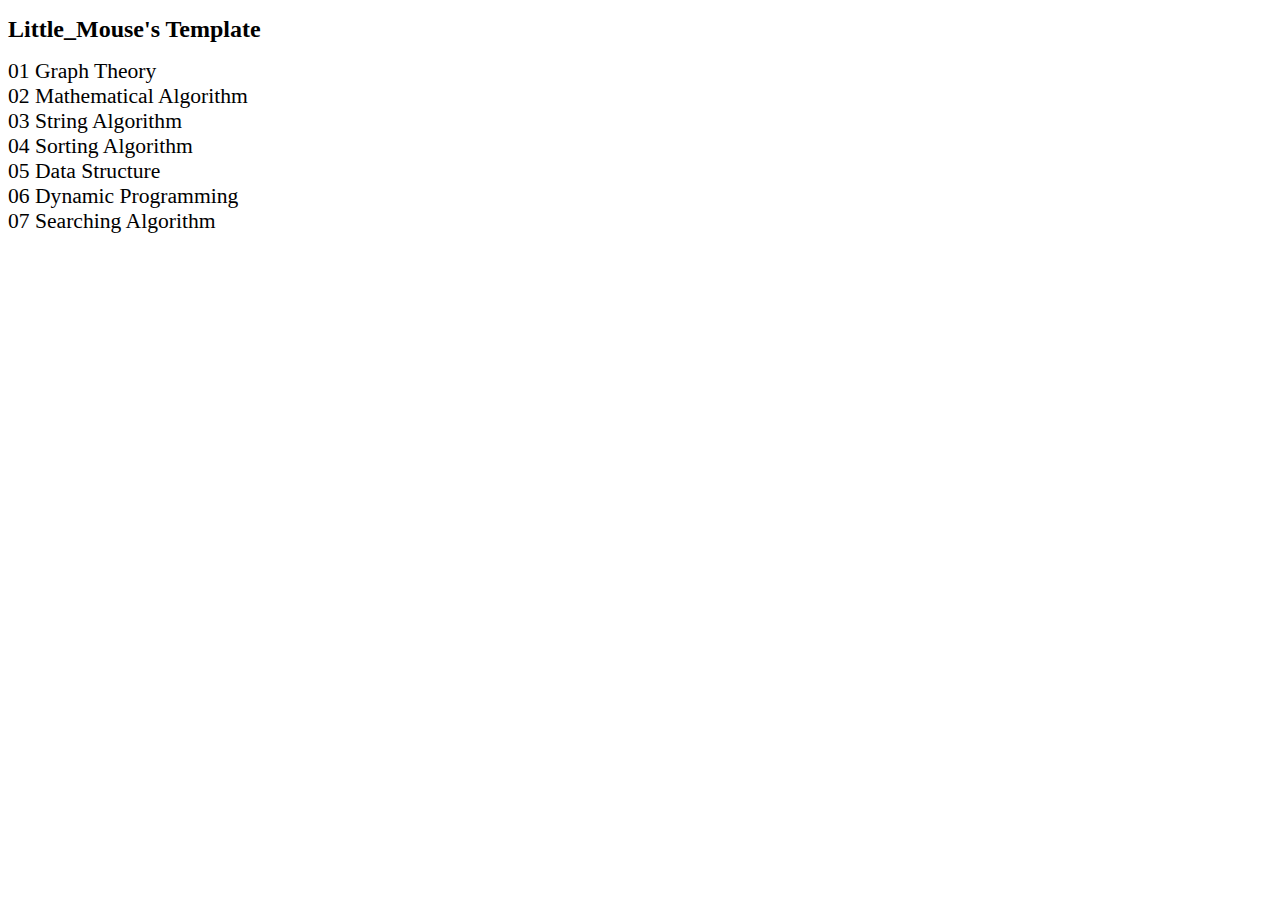
<file: index.html>
<!DOCTYPE html>
<html>
<head>
    <title>Little_Mouse</title>
    <style>
        .font1 {
            font-family: Comic Sans MS, Comic Sans, cursive;
        }
        a {
          font-size: 1.35em;
        }
        h1 {
          font-size: 1.5em;
        }
        a:link {
          color: black;
          background-color: transparent;
          text-decoration: none;
        }
        a:visited {
          color: black;
          background-color: transparent;
          text-decoration: none;
        }
        a:hover {
          color: blue;
          background-color: transparent;
          text-decoration: underline;
        }
        a:active {
          color: blue;
          background-color: transparent;
          text-decoration: none;
        }
        body {
        background-image: url('https://t3.ftcdn.net/jpg/02/74/81/90/360_F_274819095_Y5joyHC8XIrq5GpziV4Det7fgUkhEjoc.jpg');
        background-repeat: no-repeat;
        background-attachment: fixed;
        background-size: 100% 100%;
      }
    </style>
</head>
<body>
    <h1 class=font1>Little_Mouse's Template</h1>
    <a href="./graphtheory">01 Graph Theory</a>
    <br>
    <a href="./mathalgo">02 Mathematical Algorithm</a>
    <br>
    <a href="./stralgo">03 String Algorithm</a>
    <br>
    <a href="./sortalgo">04 Sorting Algorithm</a>
    <br>
    <a href="./datastructure">05 Data Structure</a>
    <br>
    <a href="./dynamic">06 Dynamic Programming</a>
    <br>
    <a href="./searchalgo">07 Searching Algorithm</a>
</body>
</html>
</file>
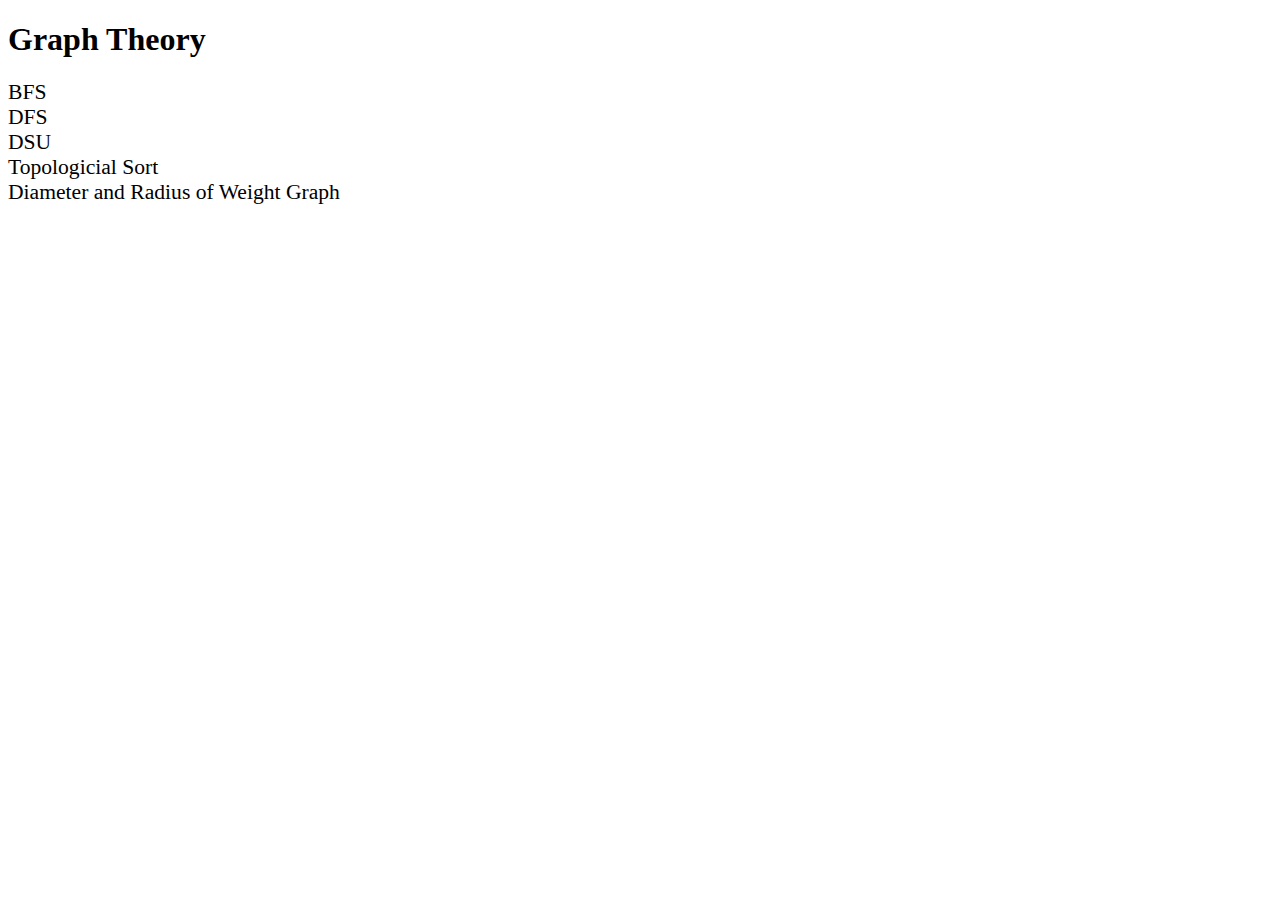
<file: graphtheory/index.html>
<!DOCTYPE html>
<html>
<head>
    <title>Little_Mouse</title>
    <style>
        .font1 {
            font-family: Comic Sans MS, Comic Sans, cursive;
        }
        a {
          font-size: 1.35em;
        }
        a:link {
          color: black;
          background-color: transparent;
          text-decoration: none;
        }
        a:visited {
          color: black;
          background-color: transparent;
          text-decoration: none;
        }
        a:hover {
          color: blue;
          background-color: transparent;
          text-decoration: underline;
        }
        a:active {
          color: blue;
          background-color: transparent;
          text-decoration: none;
        }
    </style>
</head>
<body>
    <h1>Graph Theory</h1>
    <a href="./bfs">BFS</a>
    <br>
    <a href="./dfs">DFS</a>
    <br>
    <a href="./dsu">DSU</a>
    <br>
    <a href="./toposort">Topologicial Sort</a>
    <br>
    <a href="./dandr">Diameter and Radius of Weight Graph</a>
    <br>
</body>
</html>
</file>
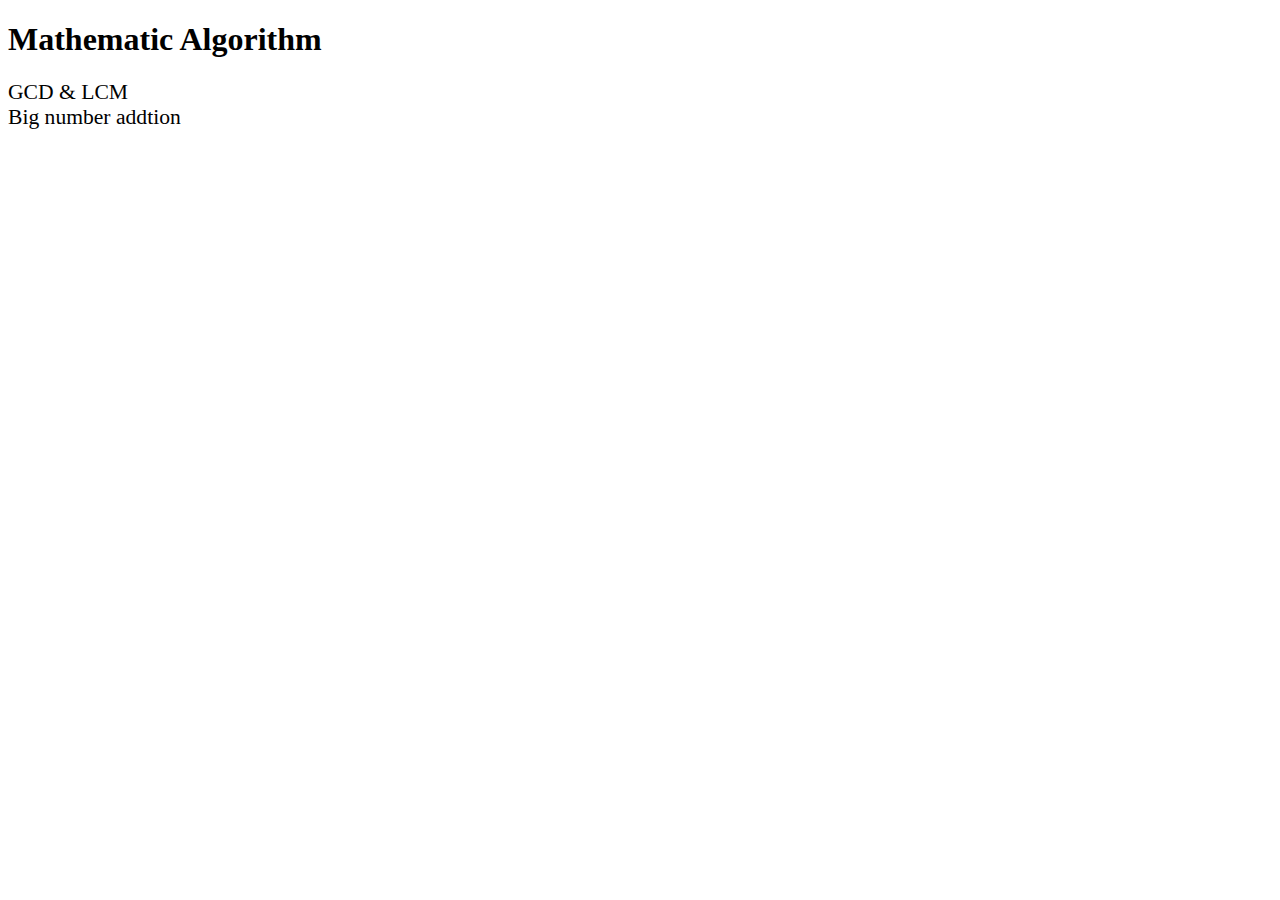
<file: mathalgo/index.html>
<!DOCTYPE html>
<html>
<head>
    <title>Little_Mouse</title>
    <style>
        .font1 {
            font-family: Comic Sans MS, Comic Sans, cursive;
        }
        a {
          font-size: 1.35em;
        }
        a:link {
          color: black;
          background-color: transparent;
          text-decoration: none;
        }
        a:visited {
          color: black;
          background-color: transparent;
          text-decoration: none;
        }
        a:hover {
          color: blue;
          background-color: transparent;
          text-decoration: underline;
        }
        a:active {
          color: blue;
          background-color: transparent;
          text-decoration: none;
        }
    </style>
</head>
<body>
    <h1>Mathematic Algorithm</h1>
    <a href="./gcdlcm">GCD & LCM</a>
    <br>
    <a href="./bignumadd">Big number addtion</a>
    <br>
</body>
</html>
</file>
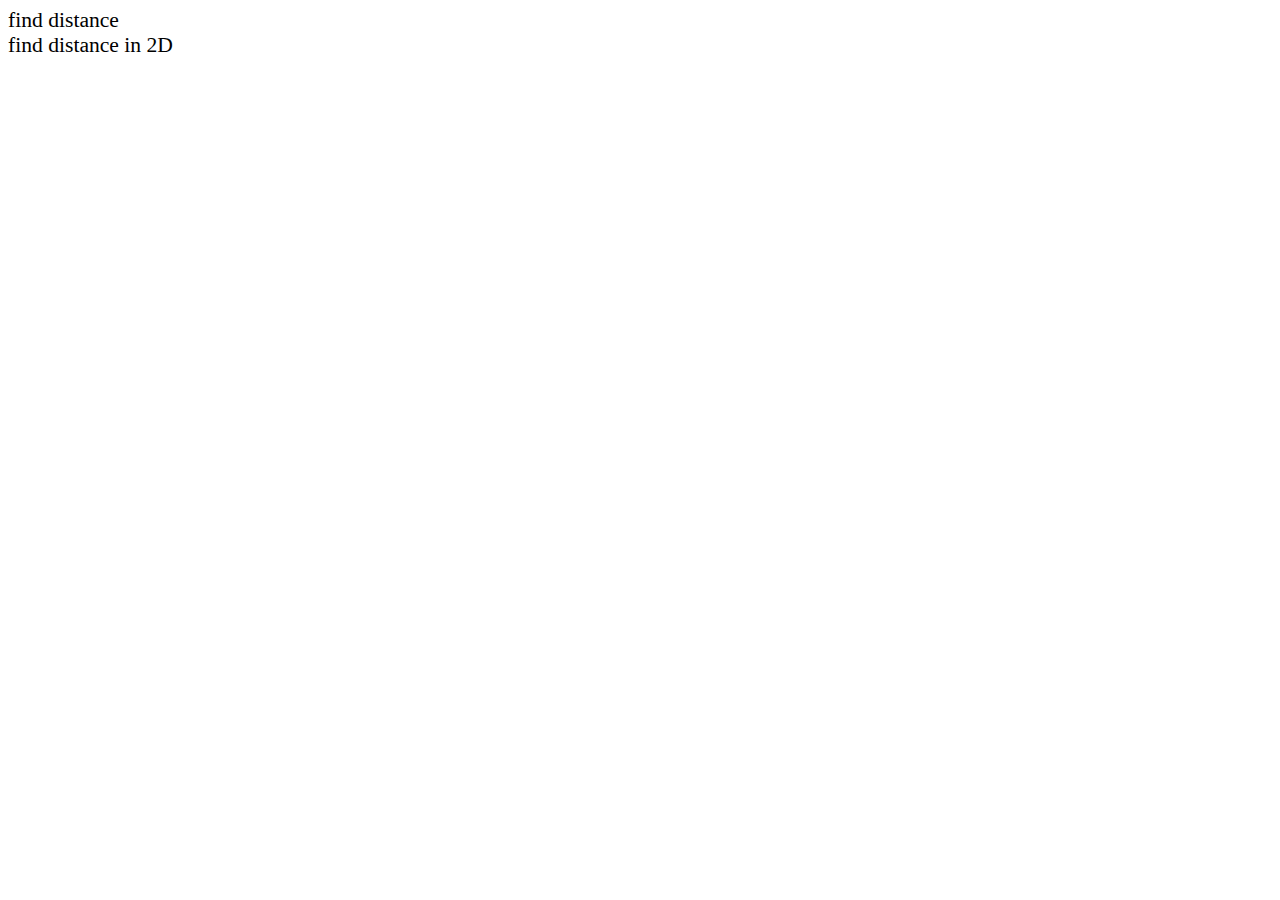
<file: graphtheory/bfs/index.html>
<!DOCTYPE html>
<html>
<head>
    <title>Little_Mouse</title>
    <style>
        .font1 {
            font-family: Comic Sans MS, Comic Sans, cursive;
        }
        a {
          font-size: 1.35em;
        }
        a:link {
          color: black;
          background-color: transparent;
          text-decoration: none;
        }
        a:visited {
          color: black;
          background-color: transparent;
          text-decoration: none;
        }
        a:hover {
          color: blue;
          background-color: transparent;
          text-decoration: underline;
        }
        a:active {
          color: blue;
          background-color: transparent;
          text-decoration: none;
        }
    </style>
</head>
<body>
    <a href="./find_dis">find distance</a>
    <br>
    <a href="./find_dis_2D">find distance in 2D</a>
</body>
</html>
</file>
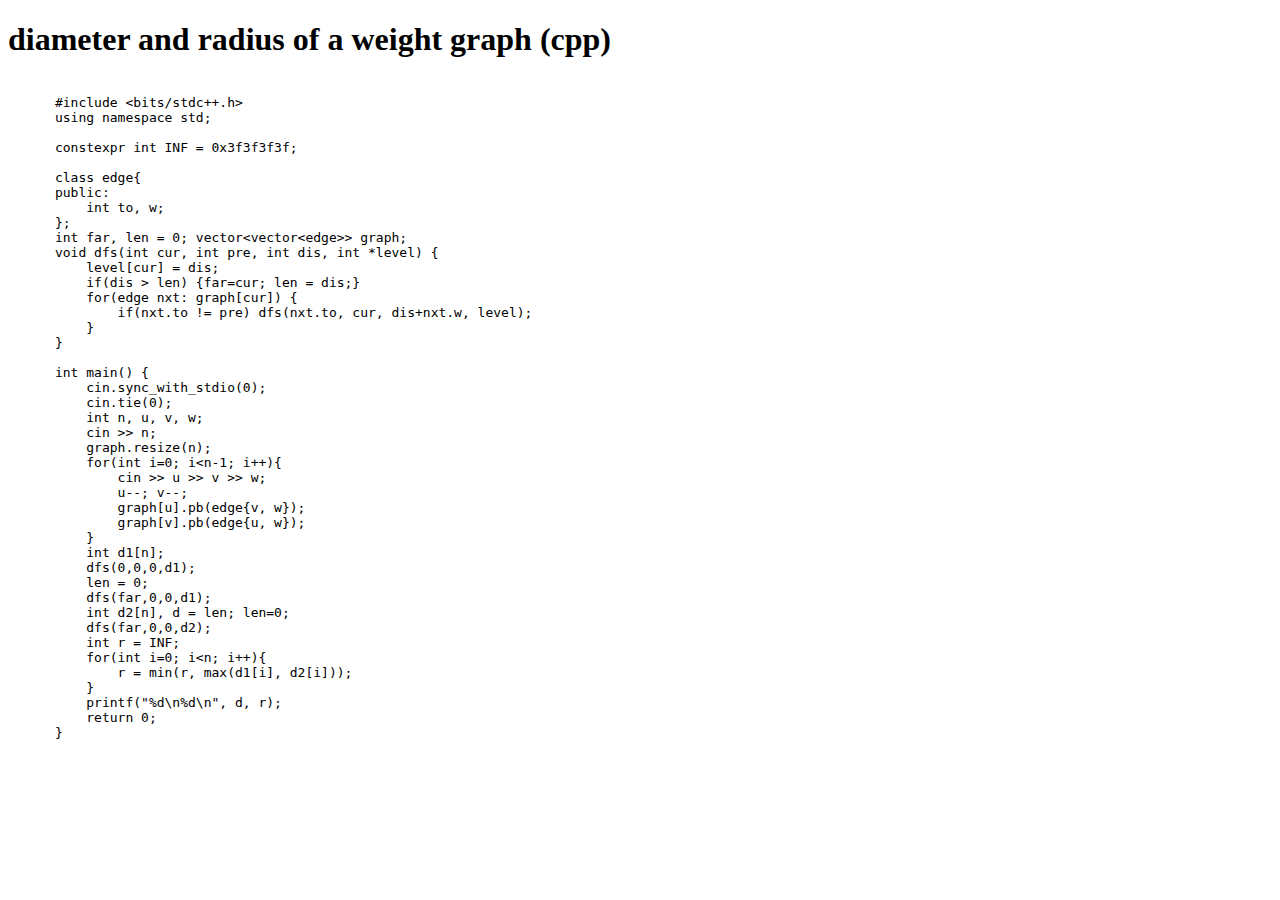
<file: graphtheory/dandr/index.html>
<!DOCTYPE html>
<html>
<head>
    <title>Little_Mouse</title>
</head>
<body>
    <h1>diameter and radius of a weight graph (cpp)</h1>
    <pre><xmp>
      #include <bits/stdc++.h>
      using namespace std;

      constexpr int INF = 0x3f3f3f3f;

      class edge{
      public:
          int to, w;
      };
      int far, len = 0; vector<vector<edge>> graph;
      void dfs(int cur, int pre, int dis, int *level) {
          level[cur] = dis;
          if(dis > len) {far=cur; len = dis;}
          for(edge nxt: graph[cur]) {
              if(nxt.to != pre) dfs(nxt.to, cur, dis+nxt.w, level);
          }
      }

      int main() {
          cin.sync_with_stdio(0);
          cin.tie(0);
          int n, u, v, w;
          cin >> n;
          graph.resize(n);
          for(int i=0; i<n-1; i++){
              cin >> u >> v >> w;
              u--; v--;
              graph[u].pb(edge{v, w});
              graph[v].pb(edge{u, w});
          }
          int d1[n];
          dfs(0,0,0,d1);
          len = 0;
          dfs(far,0,0,d1);
          int d2[n], d = len; len=0;
          dfs(far,0,0,d2);
          int r = INF;
          for(int i=0; i<n; i++){
              r = min(r, max(d1[i], d2[i]));
          }
          printf("%d\n%d\n", d, r);
          return 0;
      }
    </xmp></pre>
  </body>
  </html>
</file>
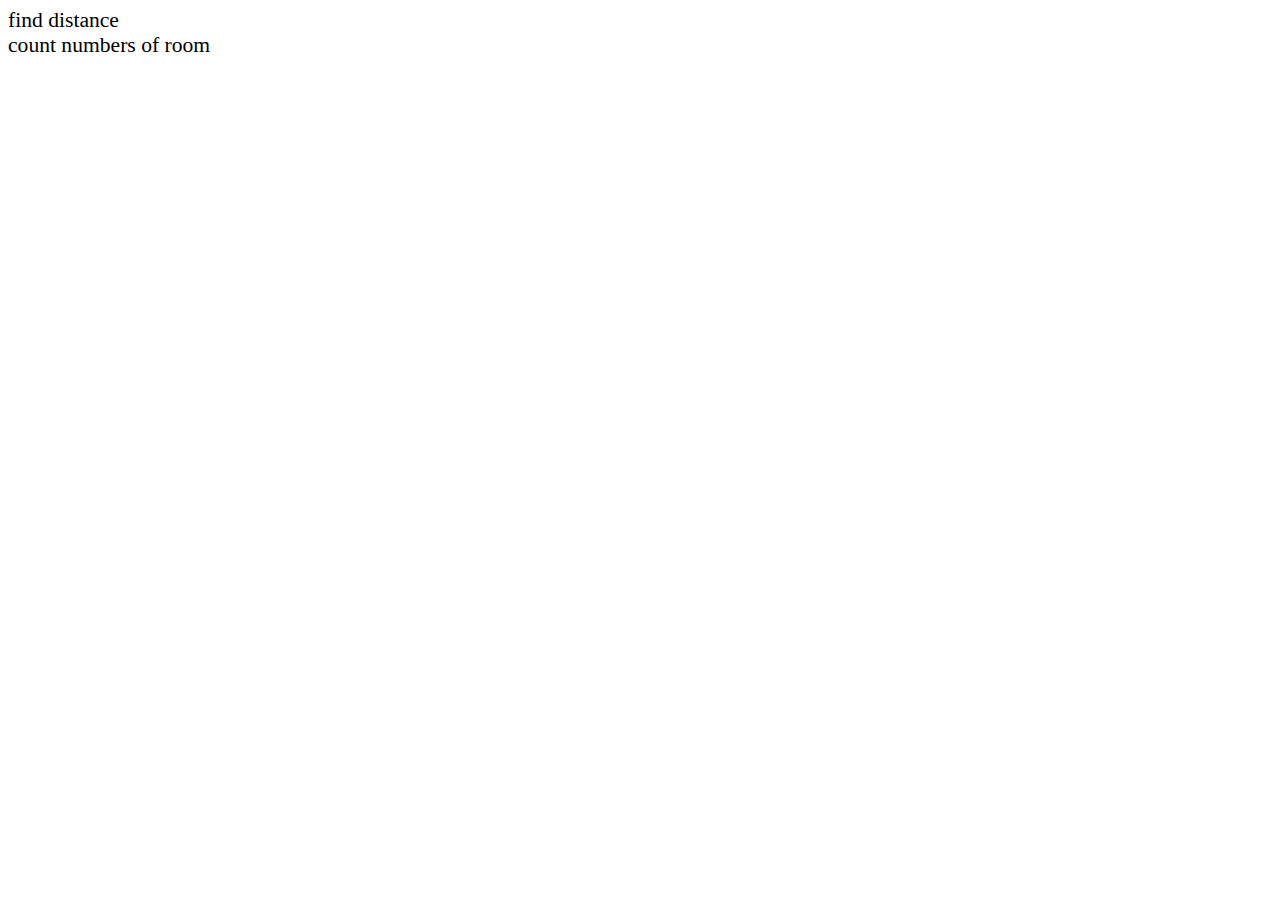
<file: graphtheory/dfs/index.html>
<!DOCTYPE html>
<html>
<head>
    <title>Little_Mouse</title>
    <style>
        .font1 {
            font-family: Comic Sans MS, Comic Sans, cursive;
        }
        a {
          font-size: 1.35em;
        }
        a:link {
          color: black;
          background-color: transparent;
          text-decoration: none;
        }
        a:visited {
          color: black;
          background-color: transparent;
          text-decoration: none;
        }
        a:hover {
          color: blue;
          background-color: transparent;
          text-decoration: underline;
        }
        a:active {
          color: blue;
          background-color: transparent;
          text-decoration: none;
        }
    </style>
</head>
<body>
    <a href="./find_dis">find distance</a>
    <br>
    <a href="./cntroom">count numbers of room</a>
</body>
</html>
</file>
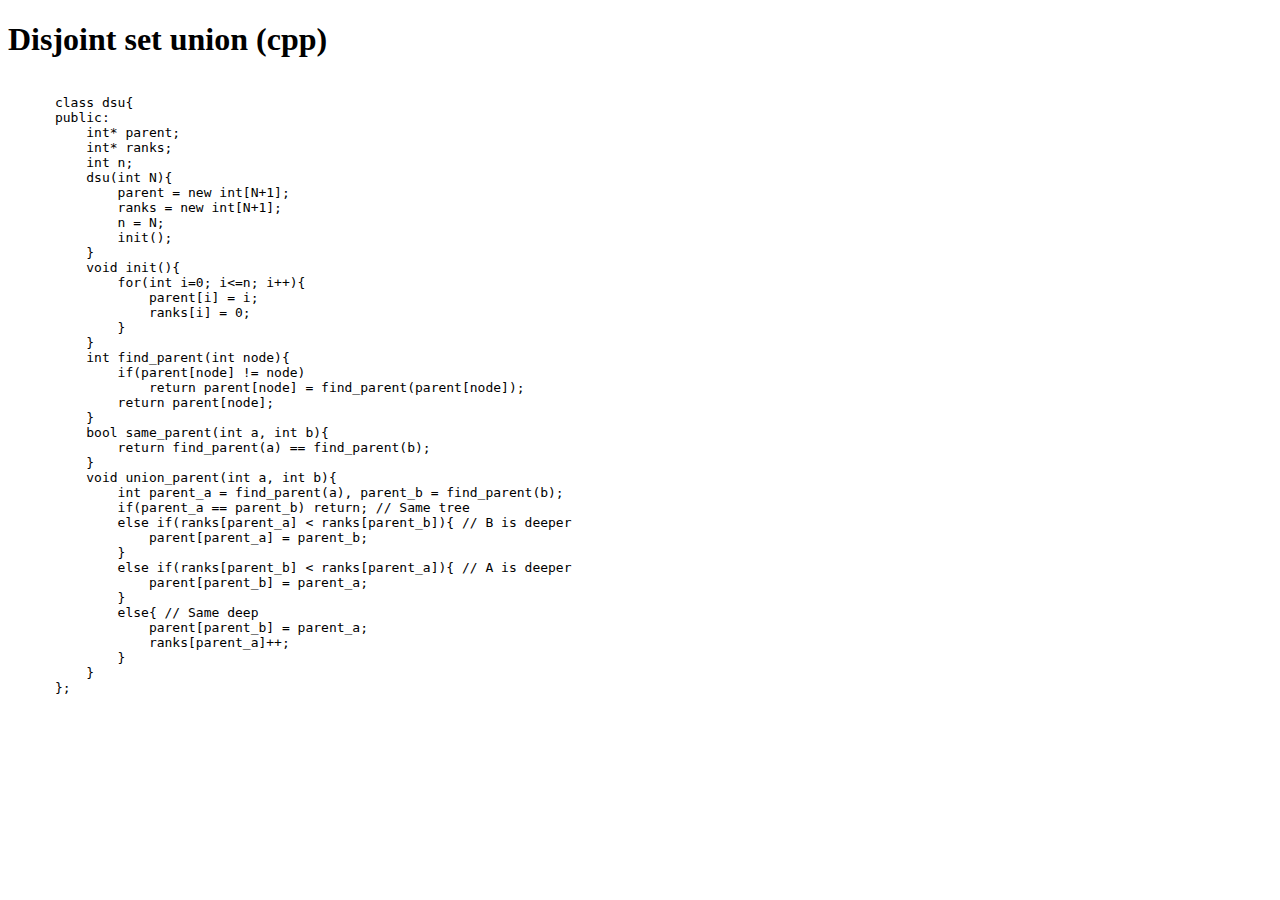
<file: graphtheory/dsu/index.html>
<!DOCTYPE html>
<html>
<head>
    <title>Little_Mouse</title>
</head>
<body>
    <h1>Disjoint set union (cpp)</h1>
    <pre><xmp>
      class dsu{
      public:
          int* parent;
          int* ranks;
          int n;
          dsu(int N){
              parent = new int[N+1];
              ranks = new int[N+1];
              n = N;
              init();
          }
          void init(){
              for(int i=0; i<=n; i++){
                  parent[i] = i;
                  ranks[i] = 0;
              }
          }
          int find_parent(int node){
              if(parent[node] != node)
                  return parent[node] = find_parent(parent[node]);
              return parent[node];
          }
          bool same_parent(int a, int b){
              return find_parent(a) == find_parent(b);
          }
          void union_parent(int a, int b){
              int parent_a = find_parent(a), parent_b = find_parent(b);
              if(parent_a == parent_b) return; // Same tree
              else if(ranks[parent_a] < ranks[parent_b]){ // B is deeper
                  parent[parent_a] = parent_b;
              }
              else if(ranks[parent_b] < ranks[parent_a]){ // A is deeper
                  parent[parent_b] = parent_a;
              }
              else{ // Same deep
                  parent[parent_b] = parent_a;
                  ranks[parent_a]++;
              }
          }
      };   
    </xmp></pre>
</body>
</html>
</file>
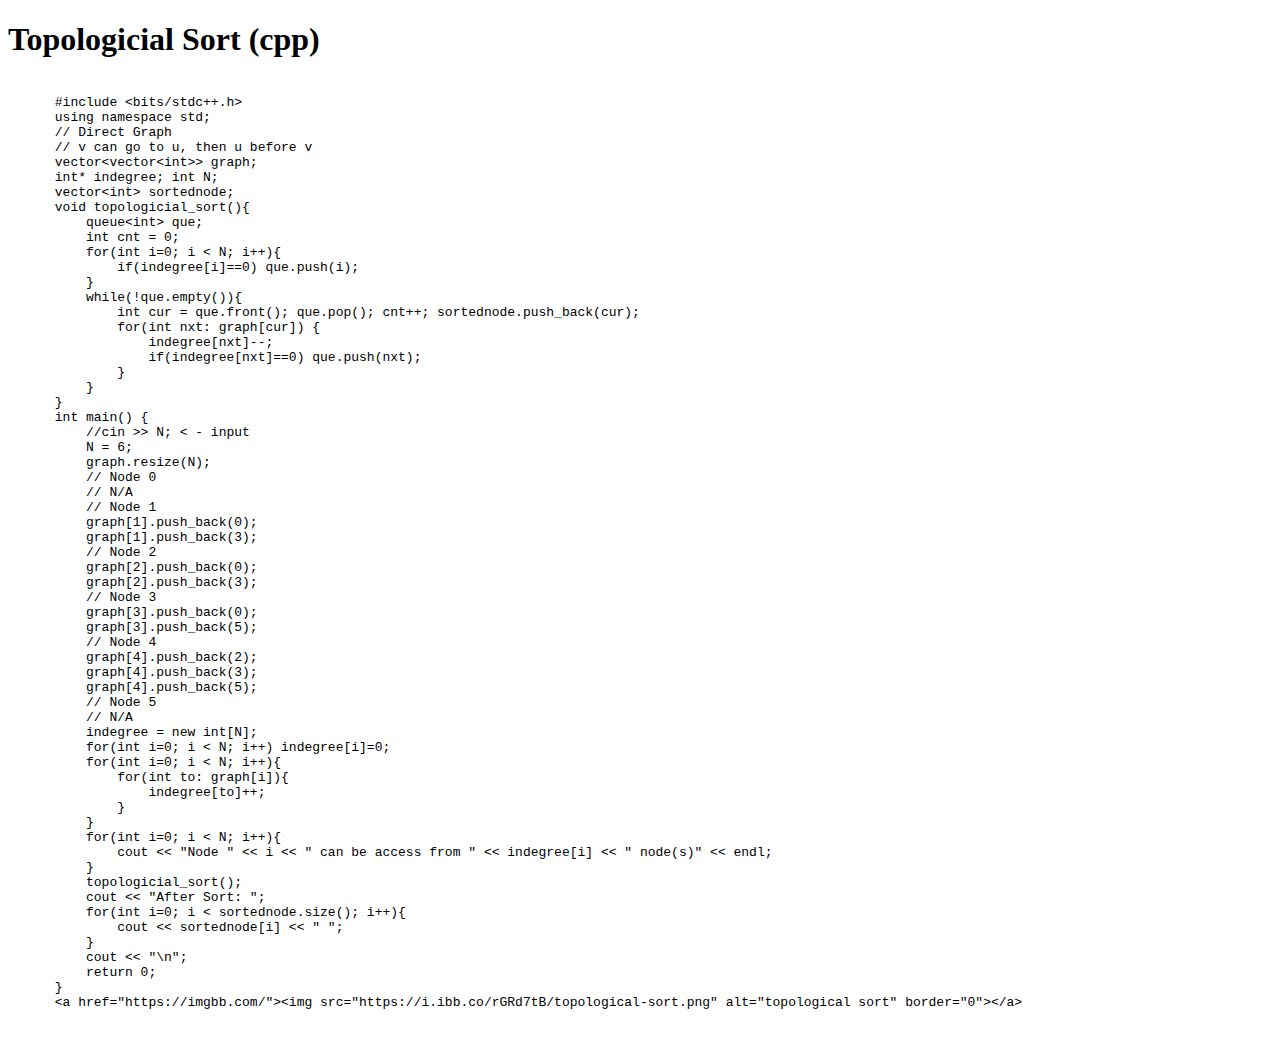
<file: graphtheory/toposort/index.html>
<!DOCTYPE html>
<html>
<head>
    <title>Little_Mouse</title>
</head>
<body>
    <h1>Topologicial Sort (cpp)</h1>
    <pre><xmp>
      #include <bits/stdc++.h>
      using namespace std;
      // Direct Graph
      // v can go to u, then u before v
      vector<vector<int>> graph;
      int* indegree; int N;
      vector<int> sortednode;
      void topologicial_sort(){
          queue<int> que;
          int cnt = 0;
          for(int i=0; i < N; i++){
              if(indegree[i]==0) que.push(i);
          }
          while(!que.empty()){
              int cur = que.front(); que.pop(); cnt++; sortednode.push_back(cur);
              for(int nxt: graph[cur]) {
                  indegree[nxt]--;
                  if(indegree[nxt]==0) que.push(nxt);
              }
          }
      }
      int main() {
          //cin >> N; < - input
          N = 6;
          graph.resize(N);
          // Node 0
          // N/A
          // Node 1
          graph[1].push_back(0);
          graph[1].push_back(3);
          // Node 2
          graph[2].push_back(0);
          graph[2].push_back(3);
          // Node 3
          graph[3].push_back(0);
          graph[3].push_back(5);
          // Node 4
          graph[4].push_back(2);
          graph[4].push_back(3);
          graph[4].push_back(5);
          // Node 5
          // N/A
          indegree = new int[N];
          for(int i=0; i < N; i++) indegree[i]=0;
          for(int i=0; i < N; i++){
              for(int to: graph[i]){
                  indegree[to]++;
              }
          }
          for(int i=0; i < N; i++){
              cout << "Node " << i << " can be access from " << indegree[i] << " node(s)" << endl;
          }
          topologicial_sort();
          cout << "After Sort: ";
          for(int i=0; i < sortednode.size(); i++){
              cout << sortednode[i] << " ";
          }
          cout << "\n";
          return 0;
      }
      <a href="https://imgbb.com/"><img src="https://i.ibb.co/rGRd7tB/topological-sort.png" alt="topological sort" border="0"></a>
    </xmp></pre>
</body>
</html>
</file>
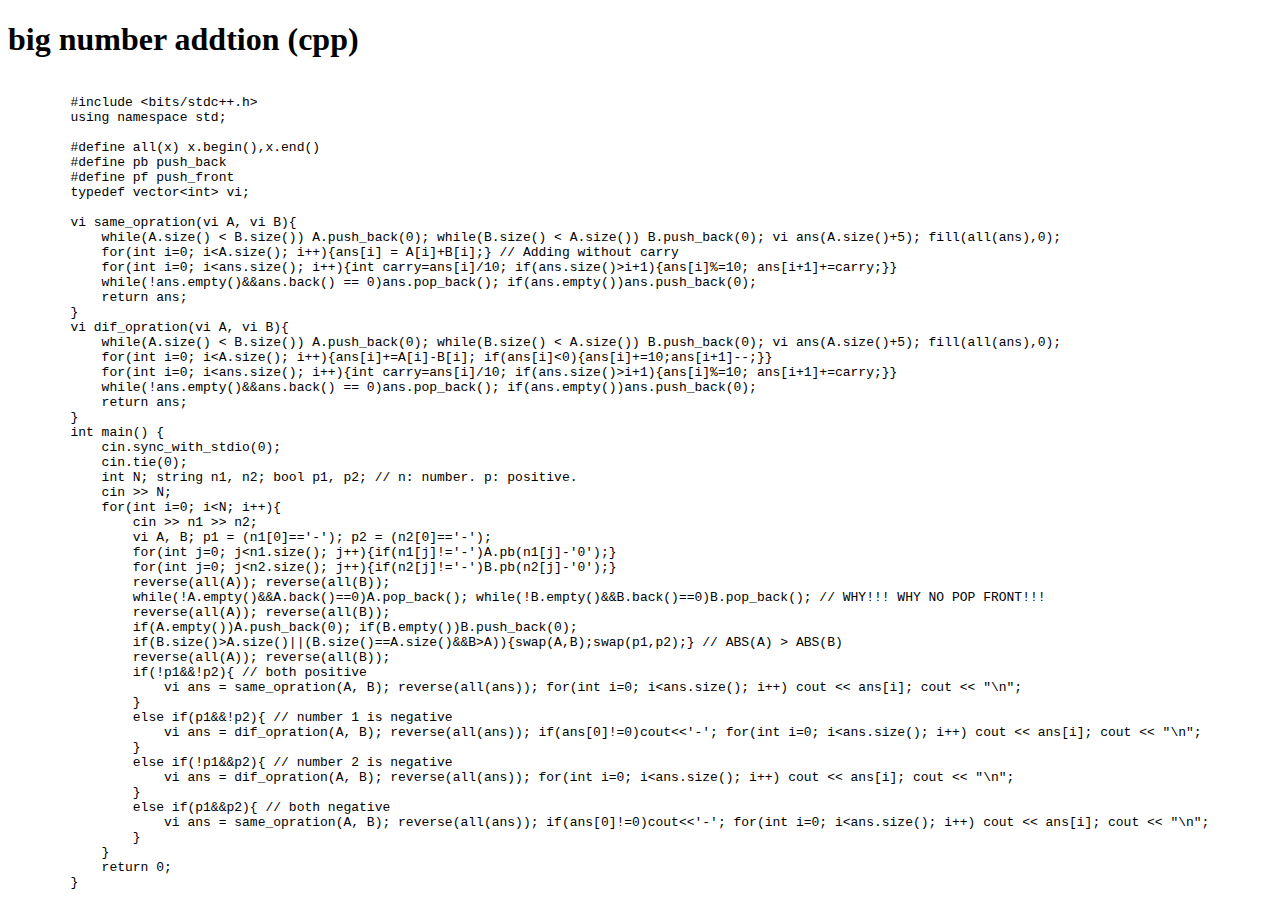
<file: mathalgo/bignumadd/index.html>
<!DOCTYPE html>
<html>
<head>
      <title>Little_Mouse</title>
</head>
<body>
    <h1>big number addtion (cpp)</h1>
    <pre><xmp>
        #include <bits/stdc++.h>
        using namespace std;

        #define all(x) x.begin(),x.end()
        #define pb push_back
        #define pf push_front
        typedef vector<int> vi;

        vi same_opration(vi A, vi B){
            while(A.size() < B.size()) A.push_back(0); while(B.size() < A.size()) B.push_back(0); vi ans(A.size()+5); fill(all(ans),0);
            for(int i=0; i<A.size(); i++){ans[i] = A[i]+B[i];} // Adding without carry
            for(int i=0; i<ans.size(); i++){int carry=ans[i]/10; if(ans.size()>i+1){ans[i]%=10; ans[i+1]+=carry;}}
            while(!ans.empty()&&ans.back() == 0)ans.pop_back(); if(ans.empty())ans.push_back(0);
            return ans;
        }
        vi dif_opration(vi A, vi B){
            while(A.size() < B.size()) A.push_back(0); while(B.size() < A.size()) B.push_back(0); vi ans(A.size()+5); fill(all(ans),0);
            for(int i=0; i<A.size(); i++){ans[i]+=A[i]-B[i]; if(ans[i]<0){ans[i]+=10;ans[i+1]--;}}
            for(int i=0; i<ans.size(); i++){int carry=ans[i]/10; if(ans.size()>i+1){ans[i]%=10; ans[i+1]+=carry;}}
            while(!ans.empty()&&ans.back() == 0)ans.pop_back(); if(ans.empty())ans.push_back(0);
            return ans;
        }
        int main() {
            cin.sync_with_stdio(0);
            cin.tie(0);
            int N; string n1, n2; bool p1, p2; // n: number. p: positive.
            cin >> N;
            for(int i=0; i<N; i++){
                cin >> n1 >> n2;
                vi A, B; p1 = (n1[0]=='-'); p2 = (n2[0]=='-');
                for(int j=0; j<n1.size(); j++){if(n1[j]!='-')A.pb(n1[j]-'0');}
                for(int j=0; j<n2.size(); j++){if(n2[j]!='-')B.pb(n2[j]-'0');}
                reverse(all(A)); reverse(all(B));
                while(!A.empty()&&A.back()==0)A.pop_back(); while(!B.empty()&&B.back()==0)B.pop_back(); // WHY!!! WHY NO POP FRONT!!!
                reverse(all(A)); reverse(all(B));
                if(A.empty())A.push_back(0); if(B.empty())B.push_back(0);
                if(B.size()>A.size()||(B.size()==A.size()&&B>A)){swap(A,B);swap(p1,p2);} // ABS(A) > ABS(B)
                reverse(all(A)); reverse(all(B));
                if(!p1&&!p2){ // both positive
                    vi ans = same_opration(A, B); reverse(all(ans)); for(int i=0; i<ans.size(); i++) cout << ans[i]; cout << "\n";
                }
                else if(p1&&!p2){ // number 1 is negative
                    vi ans = dif_opration(A, B); reverse(all(ans)); if(ans[0]!=0)cout<<'-'; for(int i=0; i<ans.size(); i++) cout << ans[i]; cout << "\n";
                }
                else if(!p1&&p2){ // number 2 is negative
                    vi ans = dif_opration(A, B); reverse(all(ans)); for(int i=0; i<ans.size(); i++) cout << ans[i]; cout << "\n";
                }
                else if(p1&&p2){ // both negative
                    vi ans = same_opration(A, B); reverse(all(ans)); if(ans[0]!=0)cout<<'-'; for(int i=0; i<ans.size(); i++) cout << ans[i]; cout << "\n";
                }
            }
            return 0;
        }
    </xmp></pre>
</body>
</html>
</file>
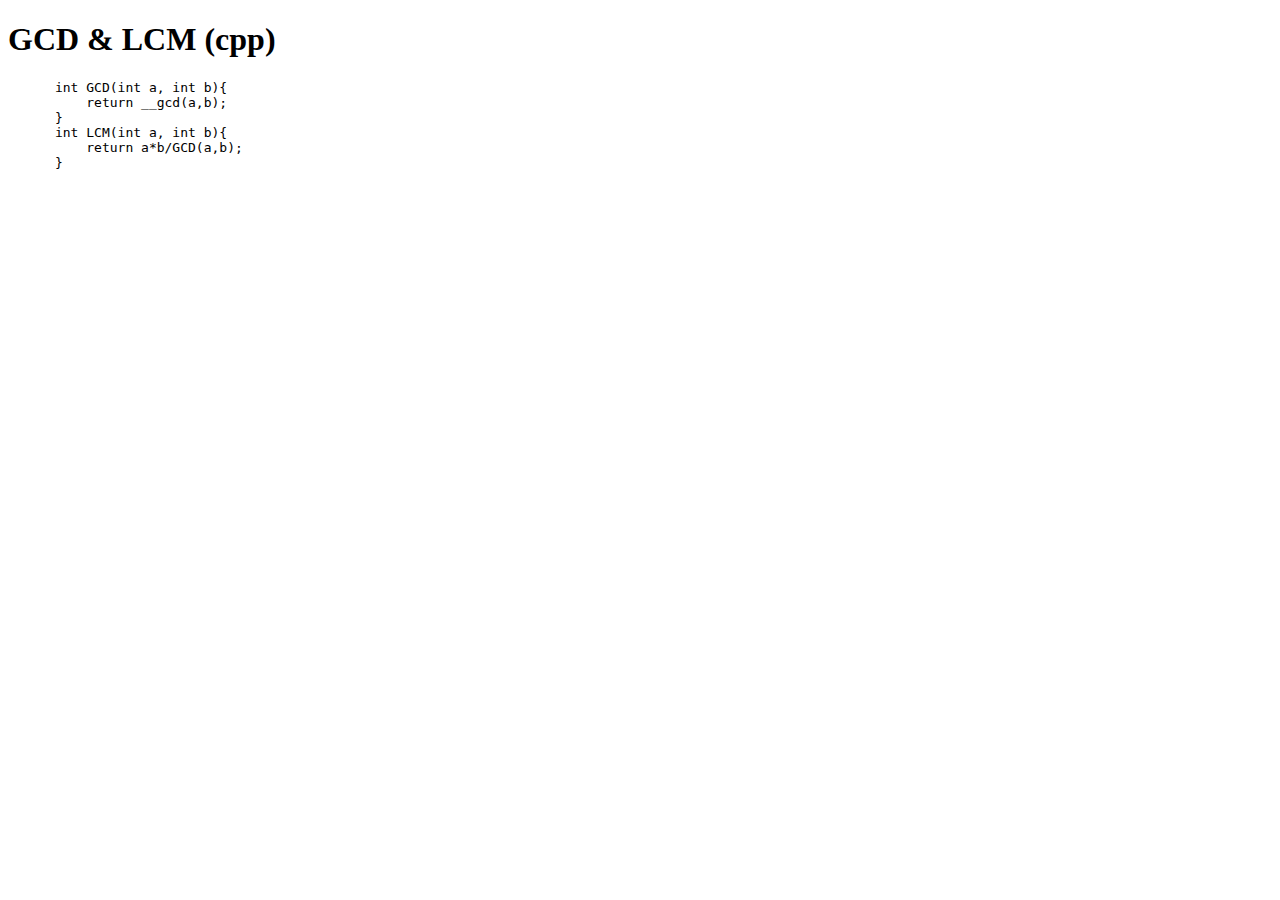
<file: mathalgo/gcdlcm/index.html>
<!DOCTYPE html>
<html>
<head>
    <title>Little_Mouse</title>
</head>
<body>
    <h1>GCD & LCM (cpp)</h1>
    <pre>
      int GCD(int a, int b){
          return __gcd(a,b);
      }
      int LCM(int a, int b){
          return a*b/GCD(a,b);
      }     
    </pre>
</body>
</html>
</file>
